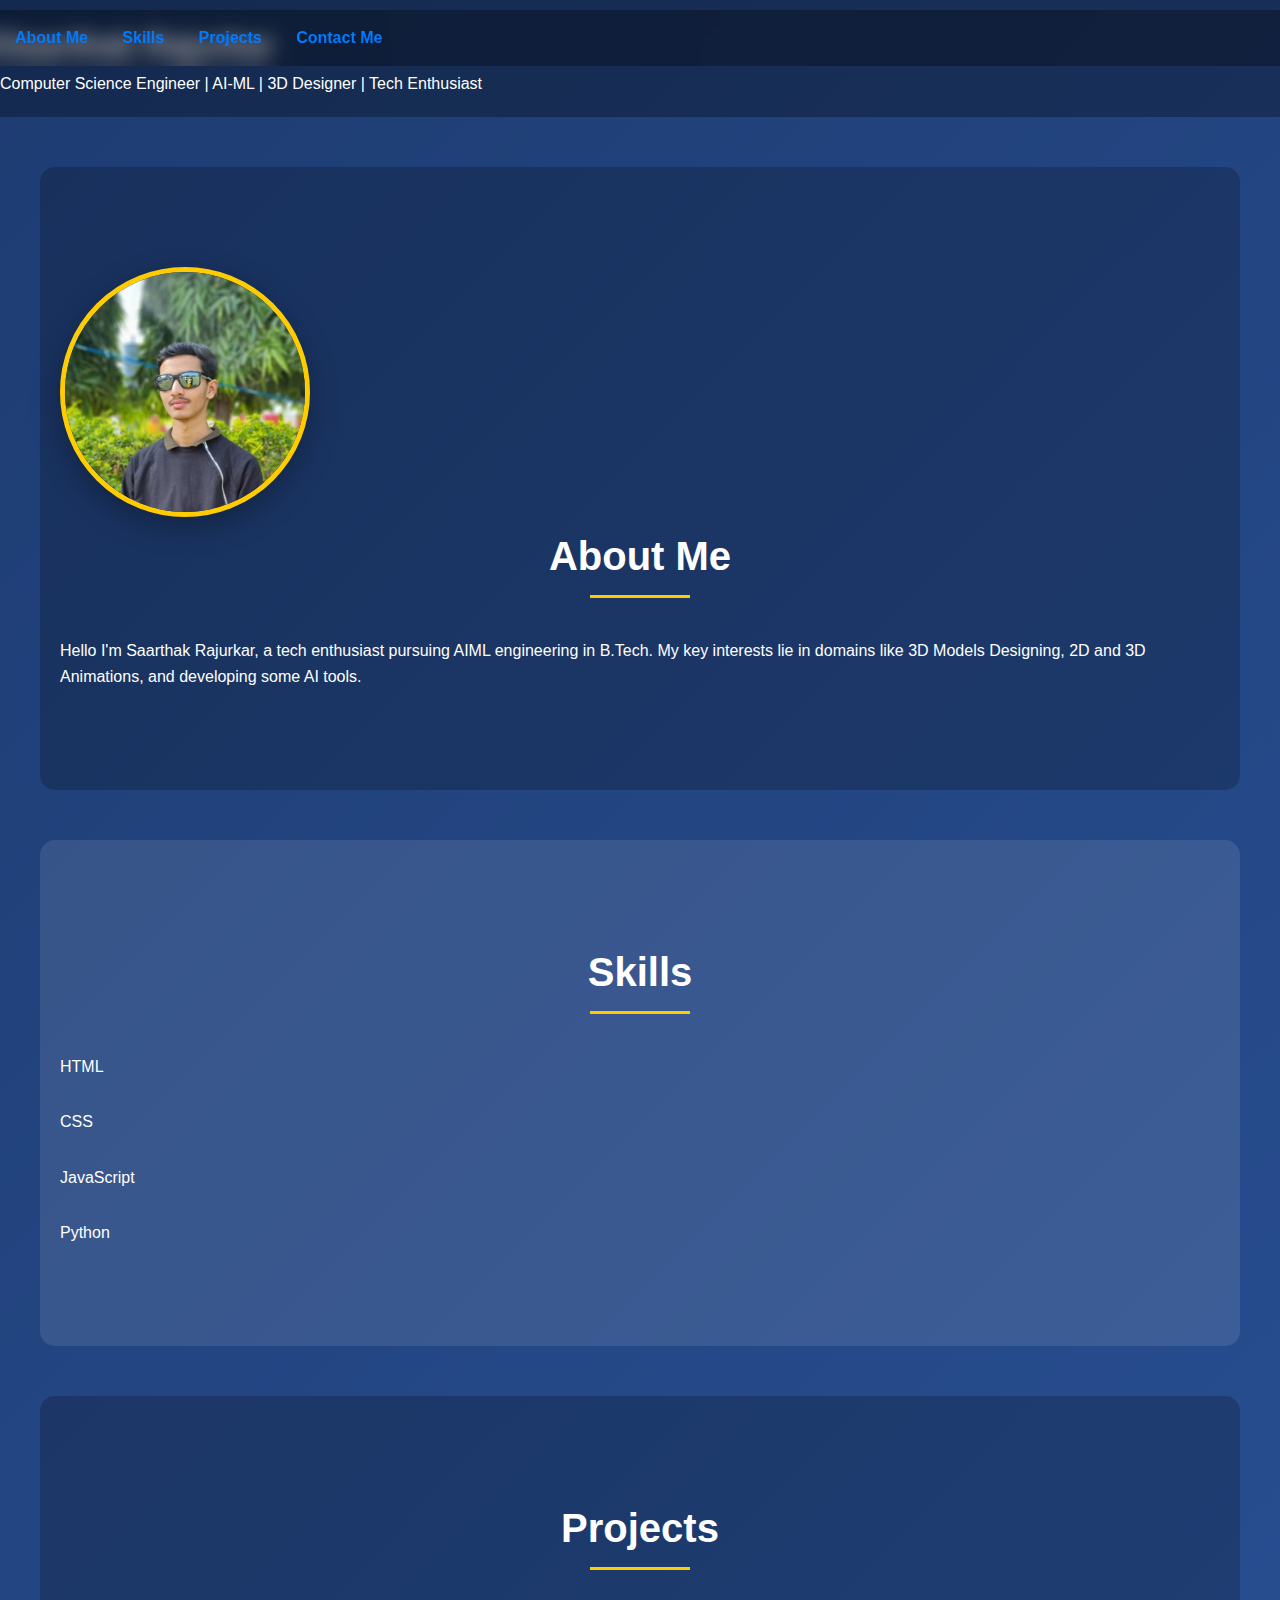
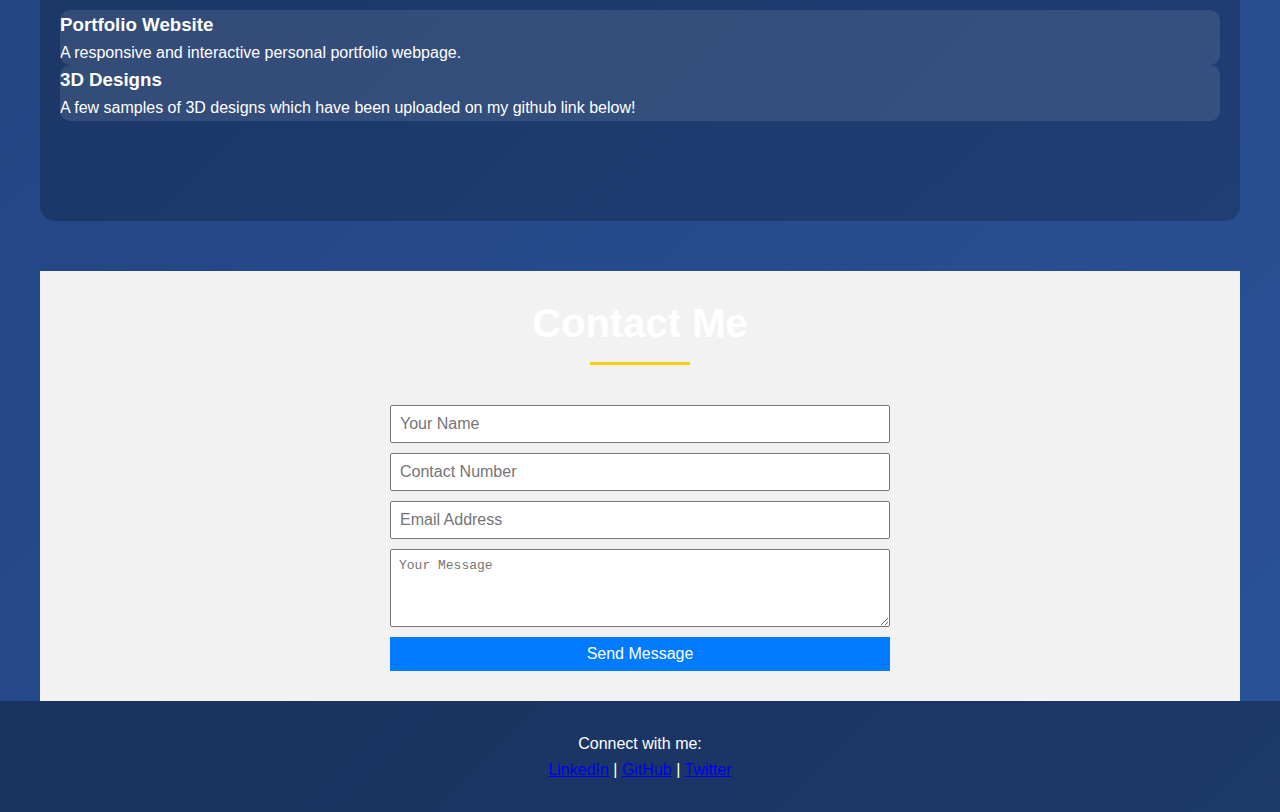
<file: index.html>
<!DOCTYPE html>
<html lang="en">
<head>
    <meta charset="UTF-8">
    <meta name="viewport" content="width=device-width, initial-scale=1.0">
    <title>Saarthak Rajurkar | Portfolio</title>
    <link rel="stylesheet" href="styles.css">
    <style>
        html {
            scroll-behavior: smooth;
        }
        nav {
            margin-top: 10px;
        }
        nav a {
            margin: 0 15px;
            text-decoration: none;
            color: #007BFF;
            font-weight: bold;
        }
        nav a:hover {
            text-decoration: underline;
        }
        form {
            display: flex;
            flex-direction: column;
            max-width: 500px;
            margin: auto;
        }
        input, textarea {
            margin-bottom: 10px;
            padding: 8px;
            font-size: 1em;
        }
        input[type="submit"] {
            background-color: #007BFF;
            color: white;
            border: none;
            cursor: pointer;
        }
        input[type="submit"]:hover {
            background-color: #0056b3;
        }
        .contact-section {
            padding: 20px;
            background-color: #f2f2f2;
        }
    </style>
</head>
<body>
    <header>
        <div class="header-content">
            <h1>Saarthak Rajurkar</h1>
            <p>Computer Science Engineer  |  AI-ML  |  3D Designer  |  Tech Enthusiast</p>
            <nav>
                <a href="#about">About Me</a>
                <a href="#skills">Skills</a>
                <a href="#projects">Projects</a>
                <a href="#contact">Contact Me</a>
            </nav>
        </div>
    </header>

    <section class="about" id="about">
        <img src="IMG-20250119-WA0034.jpg" alt="Profile Picture">
        <h2>About Me</h2>
        <p>Hello I'm Saarthak Rajurkar, a tech enthusiast pursuing AIML engineering in B.Tech. My key interests lie in domains like 3D Models Designing, 2D and 3D Animations, and developing some AI tools.</p>
    </section>

    <section class="skills" id="skills">
        <h2>Skills</h2>
        <div class="skills-container">
            <span>HTML</span>
            <span>CSS</span>
            <span>JavaScript</span>
            <span>Python</span>
        </div>
    </section>

    <section class="projects" id="projects">
        <h2>Projects</h2>
        <div class="project">
            <h3>Portfolio Website</h3>
            <p>A responsive and interactive personal portfolio webpage.</p>
        </div>
        <div class="project">
            <h3>3D Designs</h3>
            <p>A few samples of 3D designs which have been uploaded on my github link below!</p>
        </div>
    </section>

    <!-- Contact Section with Form -->
    <section class="contact-section" id="contact">
        <h2>Contact Me</h2>
        <form action="#" method="POST">
            <input type="text" name="name" placeholder="Your Name" required>
            <input type="tel" name="contact" placeholder="Contact Number" required>
            <input type="email" name="email" placeholder="Email Address" required>
            <textarea name="message" rows="4" placeholder="Your Message" required></textarea>
            <input type="submit" value="Send Message">
        </form>
    </section>

    <footer>
        <p>Connect with me:</p>
        <a href="https://www.linkedin.com/in/sarthak-rajurkar-0b84652a7/" target="_blank" rel="noopener noreferrer">LinkedIn</a> | 
        <a href="https://github.com/S7X-fold" target="_blank" rel="noopener noreferrer">GitHub</a> | 
        <a href="https://x.com/SilkSkullReaper" target="_blank" rel="noopener noreferrer">Twitter</a>
    </footer>
</body>
</html>
</file>
<file: styles.css>
:root {
    --primary-color: #1e3c72;
    --secondary-color: #2a5298;
    --accent-color: #ffcc00;
    --text-color: #ffffff;
    --dark-color: #0a192f;
    --light-color: #f8f9fa;
    --card-bg: rgba(255, 255, 255, 0.1);
    --timeline-color: #4a90e2;
}

* {
    margin: 0;
    padding: 0;
    box-sizing: border-box;
}

body {
    font-family: 'Poppins', sans-serif;
    background: linear-gradient(135deg, var(--primary-color), var(--secondary-color));
    color: var(--text-color);
    line-height: 1.6;
    scroll-behavior: smooth;
}

/* ===== Header & Hero Section ===== */
header {
    background: rgba(0, 0, 0, 0.3);
    padding: 20px 0;
    width: 100%;
    z-index: 1000;
}

.hero-section {
    height: 100vh;
    display: flex;
    align-items: center;
    justify-content: center;
    text-align: center;
    padding: 0 20px;
    position: relative;
    overflow: hidden;
}

.hero-content {
    background: rgba(0, 0, 0, 0.5);
    padding: 40px;
    border-radius: 15px;
    max-width: 800px;
    backdrop-filter: blur(5px);
    animation: fadeIn 1.5s ease-in-out;
}

.hero-content h1 {
    font-size: 3rem;
    margin-bottom: 15px;
}

.hero-content p {
    font-size: 1.5rem;
    opacity: 0.9;
    margin-bottom: 30px;
}

.social-icons {
    display: flex;
    justify-content: center;
    gap: 20px;
}

.social-icons a {
    color: var(--text-color);
    font-size: 1.5rem;
    transition: color 0.3s, transform 0.3s;
}

.social-icons a:hover {
    color: var(--accent-color);
    transform: translateY(-5px);
}

nav {
    position: fixed;
    top: 0;
    left: 0;
    right: 0;
    background: rgba(0, 0, 0, 0.3);
    backdrop-filter: blur(10px);
    z-index: 1001;
    padding: 15px 0;
}

nav ul {
    display: flex;
    justify-content: center;
    list-style: none;
}

nav ul li {
    margin: 0 15px;
}

nav ul li a {
    color: var(--text-color);
    text-decoration: none;
    font-weight: 500;
    transition: color 0.3s;
    padding: 5px 10px;
    border-radius: 5px;
}

nav ul li a:hover {
    color: var(--accent-color);
    background: rgba(255, 255, 255, 0.1);
}

/* ===== Main Content Sections ===== */
section {
    padding: 100px 20px;
    max-width: 1200px;
    margin: 0 auto;
}

h2 {
    text-align: center;
    font-size: 2.5rem;
    margin-bottom: 50px;
    position: relative;
}

h2::after {
    content: '';
    position: absolute;
    bottom: -10px;
    left: 50%;
    transform: translateX(-50%);
    width: 100px;
    height: 3px;
    background: var(--accent-color);
}

/* About Section */
.about {
    background: rgba(0, 0, 0, 0.2);
    border-radius: 15px;
    margin: 50px auto;
}

.about-content {
    display: flex;
    align-items: center;
    justify-content: center;
    flex-wrap: wrap;
    gap: 40px;
}

.about img {
    width: 250px;
    height: 250px;
    border-radius: 50%;
    object-fit: cover;
    border: 5px solid var(--accent-color);
    box-shadow: 0 10px 30px rgba(0, 0, 0, 0.3);
}

.about-text {
    max-width: 600px;
    text-align: left;
}

.about-text p {
    margin-bottom: 15px;
    font-size: 1.1rem;
}

/* Skills Section */
.skills {
    background: var(--card-bg);
    border-radius: 15px;
    margin: 50px auto;
}

.skills-container {
    display: flex;
    flex-direction: column;
    gap: 30px;
}

.skill-category h3 {
    font-size: 1.5rem;
    margin-bottom: 20px;
    color: var(--accent-color);
}

.skills-grid {
    display: grid;
    grid-template-columns: repeat(auto-fill, minmax(150px, 1fr));
    gap: 15px;
    margin-bottom: 30px;
}

.skill-item {
    background: rgba(0, 0, 0, 0.3);
    padding: 15px;
    border-radius: 8px;
    display: flex;
    flex-direction: column;
    align-items: center;
    transition: transform 0.3s, background 0.3s;
}

.skill-item:hover {
    transform: translateY(-5px);
    background: rgba(0, 0, 0, 0.5);
}

.skill-item i {
    font-size: 2rem;
    margin-bottom: 10px;
    color: var(--accent-color);
}

/* Projects Section */
.projects {
    background: rgba(0, 0, 0, 0.2);
    border-radius: 15px;
    margin: 50px auto;
}

.projects-container {
    display: grid;
    grid-template-columns: repeat(auto-fill, minmax(350px, 1fr));
    gap: 30px;
}

.project {
    background: var(--card-bg);
    border-radius: 10px;
    overflow: hidden;
    transition: transform 0.3s, box-shadow 0.3s;
    display: flex;
    flex-direction: column;
}

.project:hover {
    transform: translateY(-10px);
    box-shadow: 0 15px 30px rgba(0, 0, 0, 0.4);
}

.project-image {
    height: 200px;
    overflow: hidden;
}

.project-image img {
    width: 100%;
    height: 100%;
    object-fit: cover;
    transition: transform 0.5s;
}

.project:hover .project-image img {
    transform: scale(1.1);
}

.project-content {
    padding: 20px;
    flex-grow: 1;
    display: flex;
    flex-direction: column;
}

.project-content h3 {
    margin-bottom: 10px;
    color: var(--accent-color);
}

.project-content p {
    margin-bottom: 20px;
    flex-grow: 1;
}

.project-link {
    display: inline-block;
    padding: 8px 15px;
    background: var(--accent-color);
    color: var(--dark-color);
    text-decoration: none;
    border-radius: 5px;
    font-weight: bold;
    transition: background 0.3s;
    align-self: flex-start;
}

.project-link:hover {
    background: #ffd700;
}

/* Timeline Section */
.timeline-section {
    background: var(--card-bg);
    border-radius: 15px;
    margin: 50px auto;
    position: relative;
    overflow: hidden;
}

.timeline {
    position: relative;
    max-width: 800px;
    margin: 0 auto;
    padding: 40px 0;
}

.timeline::before {
    content: '';
    position: absolute;
    width: 4px;
    background: var(--timeline-color);
    top: 0;
    bottom: 0;
    left: 50%;
    margin-left: -2px;
}

.timeline-item {
    padding: 10px 40px;
    position: relative;
    width: 50%;
    box-sizing: border-box;
    margin-bottom: 30px;
}

.timeline-item:nth-child(odd) {
    left: 0;
}

.timeline-item:nth-child(even) {
    left: 50%;
}

.timeline-dot {
    position: absolute;
    width: 20px;
    height: 20px;
    border-radius: 50%;
    background: var(--accent-color);
    top: 15px;
    right: -10px;
    z-index: 1;
}

.timeline-item:nth-child(even) .timeline-dot {
    left: -10px;
}

.timeline-date {
    color: var(--accent-color);
    font-weight: bold;
    margin-bottom: 10px;
}

.timeline-content {
    padding: 20px;
    background: rgba(0, 0, 0, 0.3);
    border-radius: 10px;
    position: relative;
}

.timeline-content h3 {
    margin-bottom: 10px;
}

/* Contact Section */
.contact {
    background: rgba(0, 0, 0, 0.2);
    border-radius: 15px;
    margin: 50px auto;
}

.contact-container {
    display: flex;
    flex-wrap: wrap;
    gap: 40px;
    justify-content: center;
}

.contact-form {
    flex: 1;
    min-width: 300px;
    max-width: 500px;
}

.form-group {
    margin-bottom: 20px;
}

.form-group input,
.form-group textarea {
    width: 100%;
    padding: 12px;
    border: none;
    border-radius: 5px;
    background: rgba(255, 255, 255, 0.1);
    color: var(--text-color);
    font-size: 1rem;
}

.form-group textarea {
    height: 150px;
    resize: vertical;
}

.form-group input::placeholder,
.form-group textarea::placeholder {
    color: rgba(255, 255, 255, 0.7);
}

.contact-form button {
    background: var(--accent-color);
    color: var(--dark-color);
    border: none;
    padding: 12px 25px;
    border-radius: 5px;
    cursor: pointer;
    font-weight: bold;
    transition: background 0.3s;
    width: 100%;
}

.contact-form button:hover {
    background: #ffd700;
}

.contact-info {
    flex: 1;
    min-width: 300px;
    max-width: 500px;
}

.info-item {
    display: flex;
    align-items: center;
    margin-bottom: 20px;
    background: rgba(0, 0, 0, 0.3);
    padding: 15px;
    border-radius: 5px;
    transition: transform 0.3s;
}

.info-item:hover {
    transform: translateX(10px);
}

.info-item i {
    font-size: 1.5rem;
    margin-right: 15px;
    color: var(--accent-color);
}

/* Footer */
footer {
    background: rgba(0, 0, 0, 0.3);
    padding: 30px 0;
    text-align: center;
}

.footer-content {
    max-width: 1200px;
    margin: 0 auto;
    padding: 0 20px;
}

.footer-links {
    margin-top: 20px;
}

.footer-links a {
    color: var(--text-color);
    margin: 0 10px;
    text-decoration: none;
    transition: color 0.3s;
}

.footer-links a:hover {
    color: var(--accent-color);
}

/* Animations */
@keyframes fadeIn {
    from {
        opacity: 0;
        transform: translateY(20px);
    }
    to {
        opacity: 1;
        transform: translateY(0);
    }
}

/* Responsive Design */
@media (max-width: 768px) {
    nav ul {
        flex-wrap: wrap;
    }
    
    nav ul li {
        margin: 5px 10px;
    }
    
    .hero-content h1 {
        font-size: 2.2rem;
    }
    
    .hero-content p {
        font-size: 1.2rem;
    }
    
    .about-content {
        flex-direction: column;
        text-align: center;
    }
    
    .about-text {
        text-align: center;
    }
    
    .timeline::before {
        left: 31px;
    }
    
    .timeline-item {
        width: 100%;
        padding-left: 70px;
        padding-right: 25px;
    }
    
    .timeline-item:nth-child(even) {
        left: 0;
    }
    
    .timeline-dot {
        left: 21px;
    }
    
    .projects-container {
        grid-template-columns: 1fr;
    }
}

@media (max-width: 480px) {
    .hero-content {
        padding: 20px;
    }
    
    h2 {
        font-size: 2rem;
    }
    
    .skills-grid {
        grid-template-columns: 1fr 1fr;
    }
    
    .contact-container {
        flex-direction: column;
    }
}
</file>
